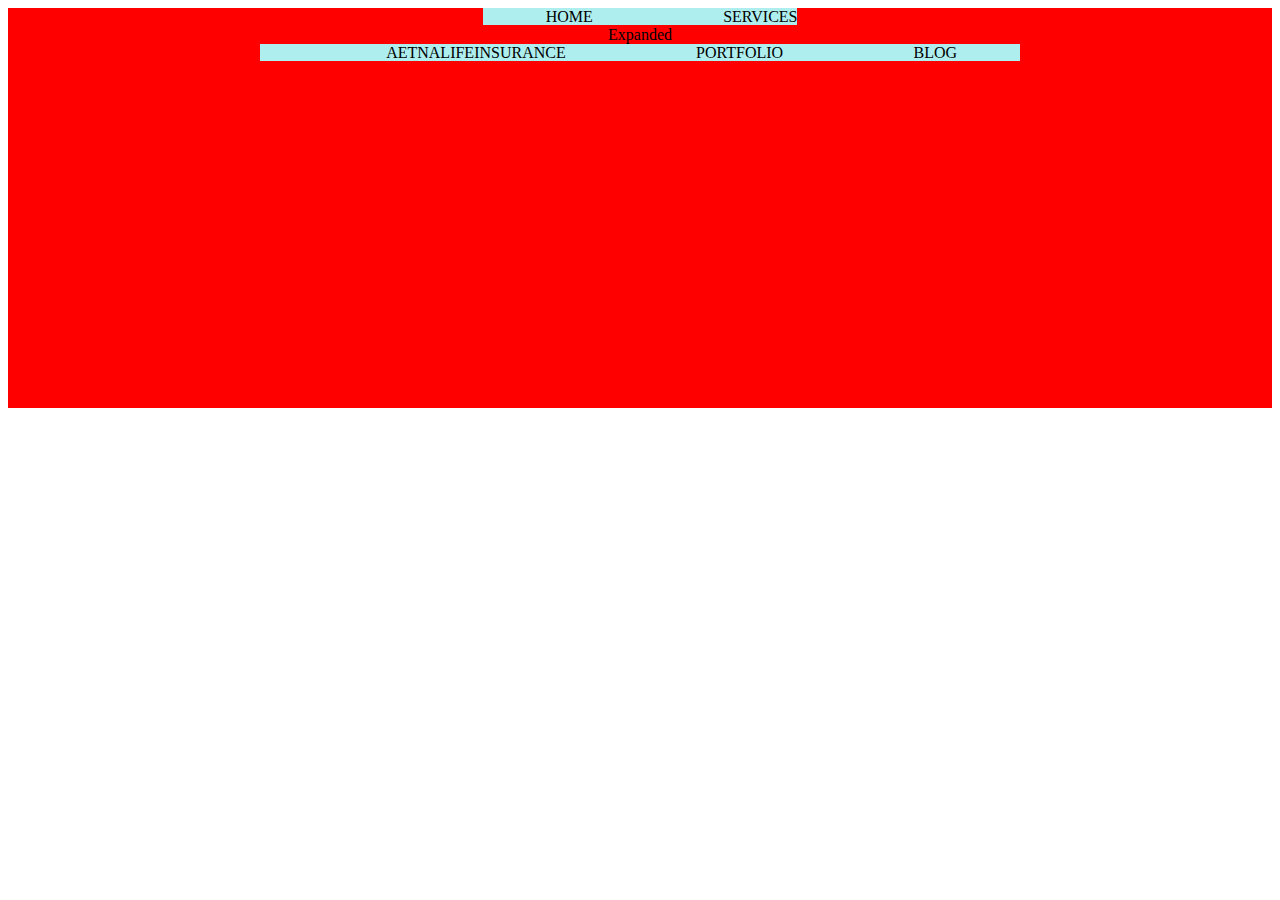
<file: nav-test.html>
<!DOCTYPE html>

<head>
    <title>
        Test
    </title>

</head>



<body>

    <header style="background-color: red; width: 100%; height: 400px; text-align: center;">
        <div style="background-color:paleturquoise; display: inline; padding-left: 5%; padding-right: 5%;">
            HOME
        </div>

        <div style="background-color:paleturquoise; display: inline; padding-left: 5%; padding-right: 5%;">
                SERVICES
           <div>
               Expanded
           </div>
        </div>

        <div style="background-color:paleturquoise; display: inline; padding-left: 5%; padding-right: 5%;">
            AETNALIFEINSURANCE
        </div>

        <div style=" background-color:paleturquoise; display: inline; padding-left: 5%; padding-right: 5%;">
            PORTFOLIO
        </div>

        <div style="background-color:paleturquoise; display: inline; padding-left: 5%; padding-right: 5%;">
            BLOG
        </div>
    </header>


</body>

</html>
</file>
